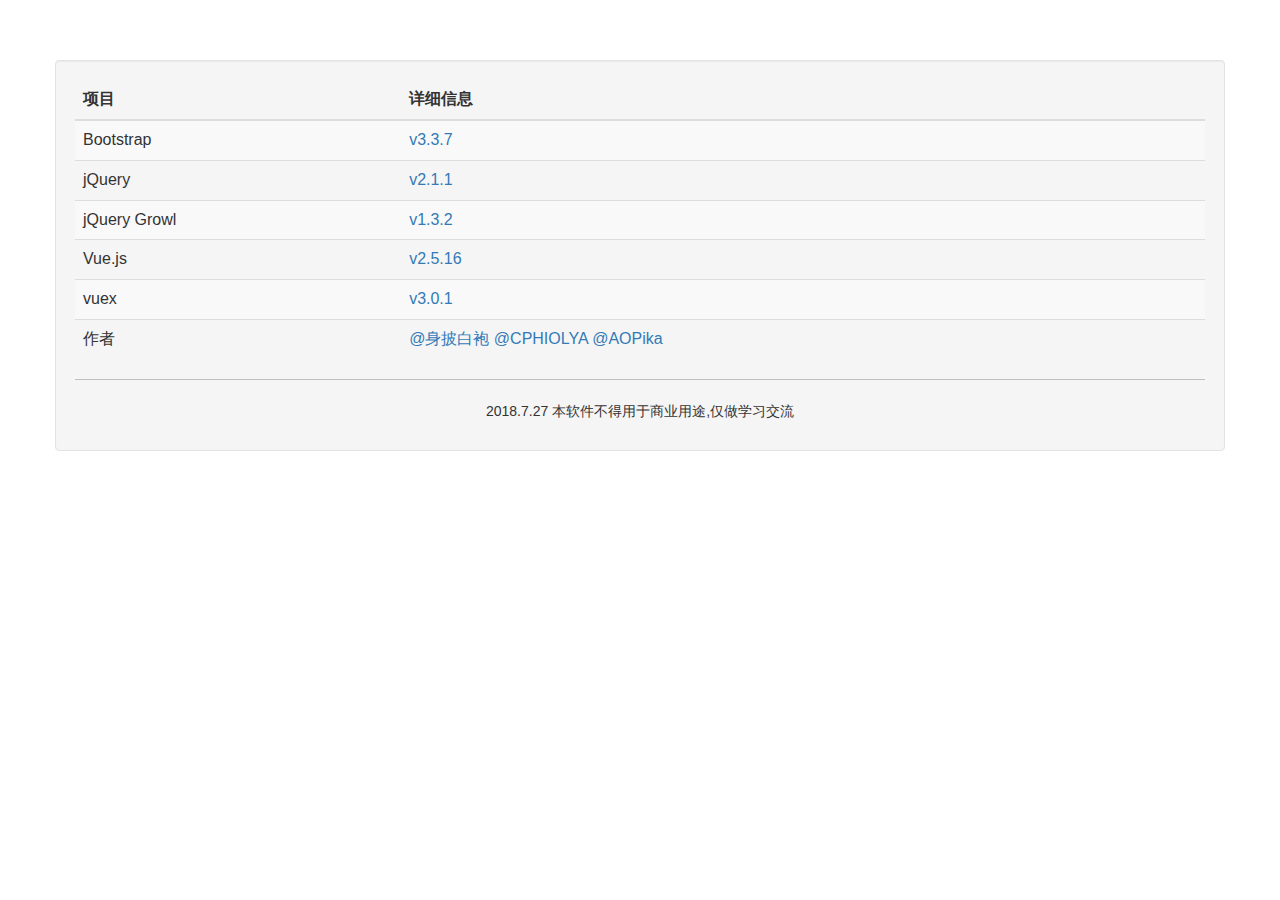
<file: res/versionInfo.html>
<html>
<head>
<meta charset="utf-8">
<title>星期五· 版本信息 · Made by 身披白袍</title>
<link rel="stylesheet" href="../script/css/bootstrap.min.css">
<link rel="stylesheet" href="../script/css/jquery.growl.css">
<script src="../script/js/frame/vue.js"></script>
<script src="../script/js/frame/vuex.js"></script>
<script src="../script/js/frame/jquery.min.js"></script>
<script src="../script/js/frame/bootstrap.min.js"></script>
</head>
<body body style="padding-top:60px">
<div class="container">
	<div class="row clearfix">
		<div class="col-md-12 column well">
			<p  style='text-align:center'>
				<table class="table table-striped">
					<thead>
						<tr>
							<th>项目</th>
							<th>详细信息</th>
						</tr>
					</thead>
					<tbody>
						<tr>
							<td>Bootstrap</td>
							<td><a target="_blank" href="../script/js/frame/bootstrap.min.js">v3.3.7</a></td>
						</tr>
						<tr>
							<td>jQuery</td>
							<td><a target="_blank" href="../script/js/frame/jquery.min.js">v2.1.1</a></td>
						</tr>
						<tr>
							<td>jQuery Growl</td>
							<td><a target="_blank" href="../script/js/frame/jquery.growl.js">v1.3.2</a></td>
						</tr>
						<tr>
							<td>Vue.js</td>
							<td><a target="_blank" href="../script/js/frame/vue.min.js">v2.5.16</a></td>
						</tr>
						<tr>
							<td>vuex</td>
							<td><a target="_blank" href="../script/js/frame/vuex.js">v3.0.1</a></td>
						</tr>
						<tr>
							<td>作者</td>
							<td><a target="_blank" href="https://blog.csdn.net/shenpibaipao">@身披白袍</a> <a href="#" onclick="alert('大佬不想说话');">@CPHIOLYA</a> <a target="_blank" href="https://steamcommunity.com/id/aopika">@AOPika</a></td>
						</tr>
					</tbody>
				</table>
			</p>
			<hr style="height:1px;border:none;border-top:1px solid silver;"/>
			<p  style='text-align:center'>2018.7.27 本软件不得用于商业用途,仅做学习交流</p>
		</div>
	</div>
</div>
</body>
<script>
// 判断是不是IE
isIE();
function isIE(){
	if(!+[1,])
	alert('游戏需要Vue/jQuery/Bootstrap的支持。\n推荐您使用Google Chrome：60.0.x以上版本打开游戏。');
}
</script>
</file>
